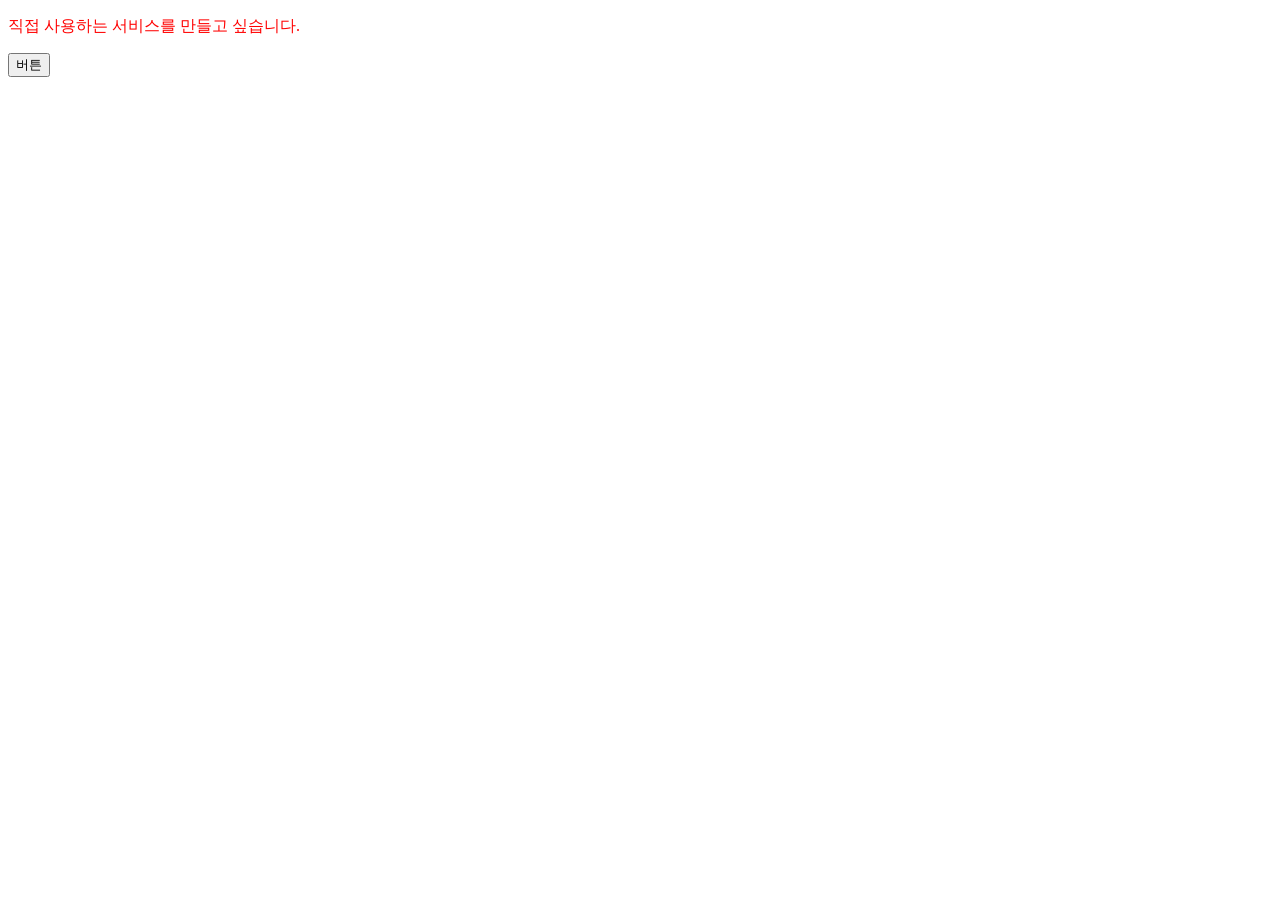
<file: index.html>
<!DOCTYPE html>
<html lang="en">
<head>
    <meta charset="UTF-8">
    <meta name="viewport" content="width=device-width, initial-scale=1.0">
    <link rel="stylesheet" href="style.css">
    <title>Document</title>
</head>
<body>
    
    <p id="intro-message" class="intro">
        직접 사용하는 서비스를 만들고 싶습니다.
    </p>
    <button id="change-intro-button" type="button" onclick="changeword()">버튼
    </button>

    <!-- 비웃는 오버레이 -->
    <div id="mock-overlay">
        <div id="mock-box">
            <div class="mock-face">
                <svg viewBox="0 0 200 200" xmlns="http://www.w3.org/2000/svg">
                    <circle cx="100" cy="100" r="90" fill="#FFD93D" stroke="#F4A200" stroke-width="4"/>
                    <ellipse cx="55" cy="125" rx="20" ry="12" fill="#FF8C8C" opacity="0.6"/>
                    <ellipse cx="145" cy="125" rx="20" ry="12" fill="#FF8C8C" opacity="0.6"/>
                    <path d="M55 75 Q70 60 85 75" stroke="#333" stroke-width="5" fill="none" stroke-linecap="round"/>
                    <path d="M115 75 Q130 60 145 75" stroke="#333" stroke-width="5" fill="none" stroke-linecap="round"/>
                    <ellipse cx="52" cy="82" rx="5" ry="7" fill="#74C0FC" opacity="0.9"/>
                    <ellipse cx="148" cy="82" rx="5" ry="7" fill="#74C0FC" opacity="0.9"/>
                    <path d="M50 120 Q100 175 150 120" stroke="#333" stroke-width="4" fill="#FF4D4D"/>
                    <rect x="68" y="122" width="18" height="16" rx="3" fill="white"/>
                    <rect x="91" y="122" width="18" height="16" rx="3" fill="white"/>
                    <rect x="114" y="122" width="18" height="16" rx="3" fill="white"/>
                    <ellipse cx="100" cy="150" rx="18" ry="10" fill="#FF6B6B"/>
                </svg>
            </div>
            <p class="mock-text">ㅋㅋㅋㅋㅋㅋ 클릭했어!!! 😂</p>
            <p class="mock-sub">클릭해서 닫기</p>
        </div>
    </div>

    <script src="script.js"></script>
</body>
</html>
</file>
<file: style.css>
p{
  color : red;
}

/* 비웃는 오버레이 */
#mock-overlay {
    display: none;
    position: fixed;
    inset: 0;
    background: rgba(0, 0, 0, 0.6);
    z-index: 999;
    justify-content: center;
    align-items: center;
    cursor: pointer;
}
#mock-overlay.show {
    display: flex;
    animation: fadeIn 0.2s ease;
}
@keyframes fadeIn {
    from { opacity: 0; }
    to   { opacity: 1; }
}

#mock-box {
    background: white;
    border-radius: 24px;
    padding: 32px 40px;
    text-align: center;
    box-shadow: 0 20px 60px rgba(0,0,0,0.4);
    animation: popIn 0.3s cubic-bezier(0.2, 0.8, 0.2, 1);
    max-width: 320px;
    width: 90%;
}
@keyframes popIn {
    from { transform: scale(0.5); opacity: 0; }
    to   { transform: scale(1);   opacity: 1; }
}

.mock-face svg {
    width: 180px;
    height: 180px;
    animation: shake 0.4s ease 0.2s 2;
}
@keyframes shake {
    0%, 100% { transform: rotate(0deg); }
    25%       { transform: rotate(-8deg); }
    75%       { transform: rotate(8deg); }
}

.mock-text {
    font-size: 22px;
    font-weight: 900;
    color: #333;
    margin: 12px 0 6px;
}
.mock-sub {
    font-size: 13px;
    color: #aaa;
    margin: 0;
}
</file>
